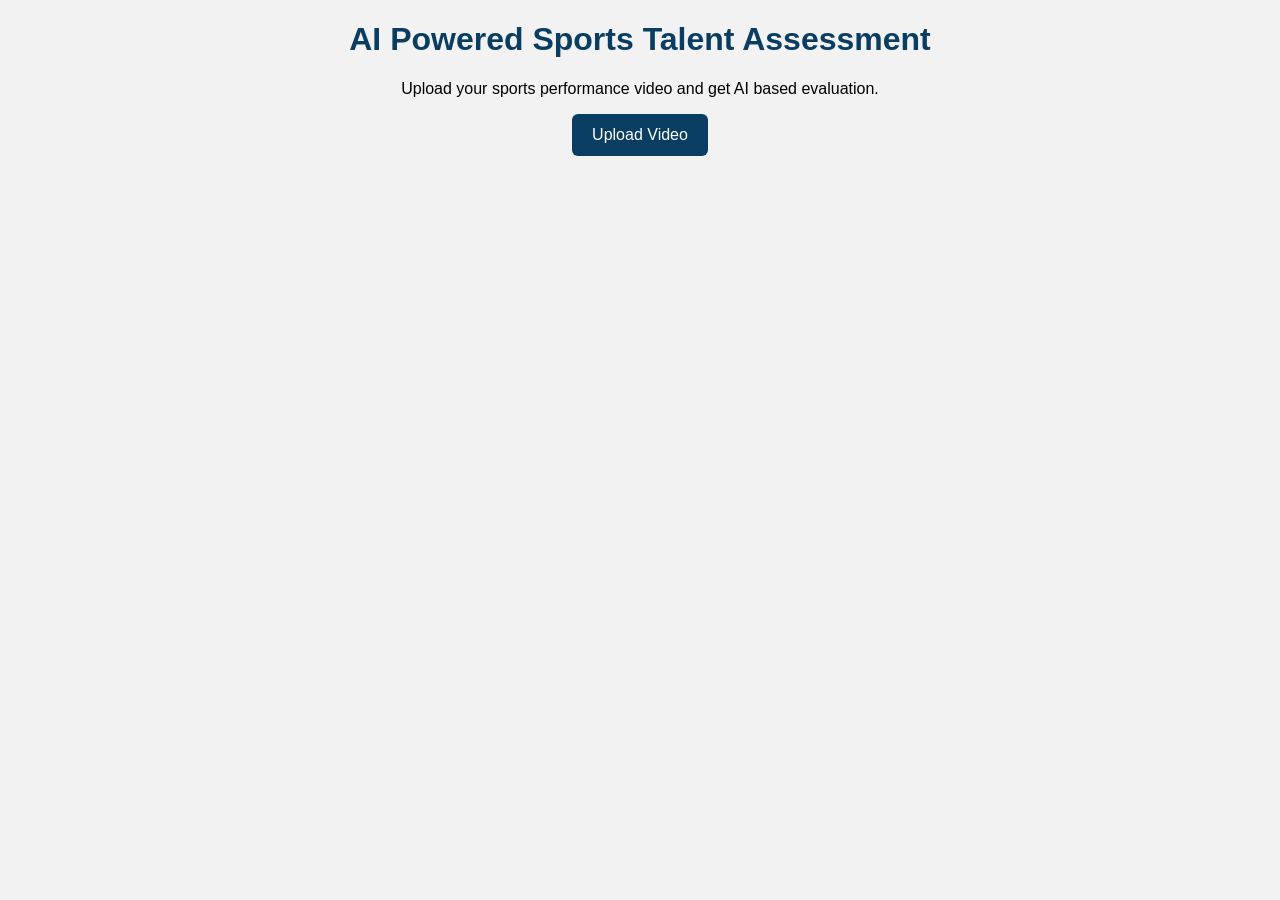
<file: index.html>
<!DOCTYPE html>
<html>
<head>
<title>AI Sports Talent Assessment</title>
<link rel="stylesheet" href="style.css">
</head>

<body>

<h1>AI Powered Sports Talent Assessment</h1>

<p>Upload your sports performance video and get AI based evaluation.</p>

<a href="upload.html">
<button>Upload Video</button>
</a>

</body>
</html>
</file>
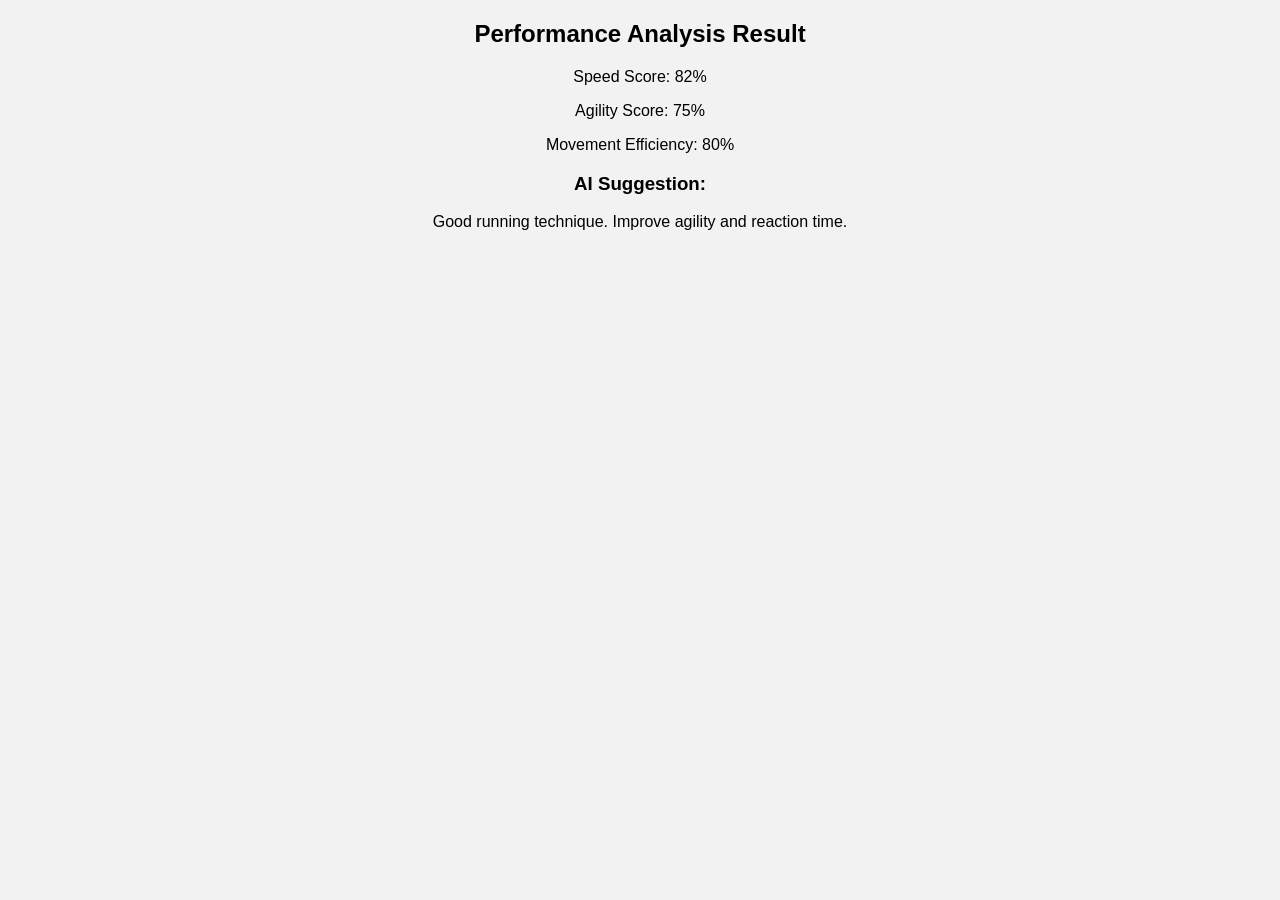
<file: result.html>
<!DOCTYPE html>
<html>
<head>
<title>Results</title>
<link rel="stylesheet" href="style.css">
</head>

<body>

<h2>Performance Analysis Result</h2>

<p>Speed Score: 82%</p>
<p>Agility Score: 75%</p>
<p>Movement Efficiency: 80%</p>

<h3>AI Suggestion:</h3>

<p>Good running technique. Improve agility and reaction time.</p>

</body>
</html>
</file>
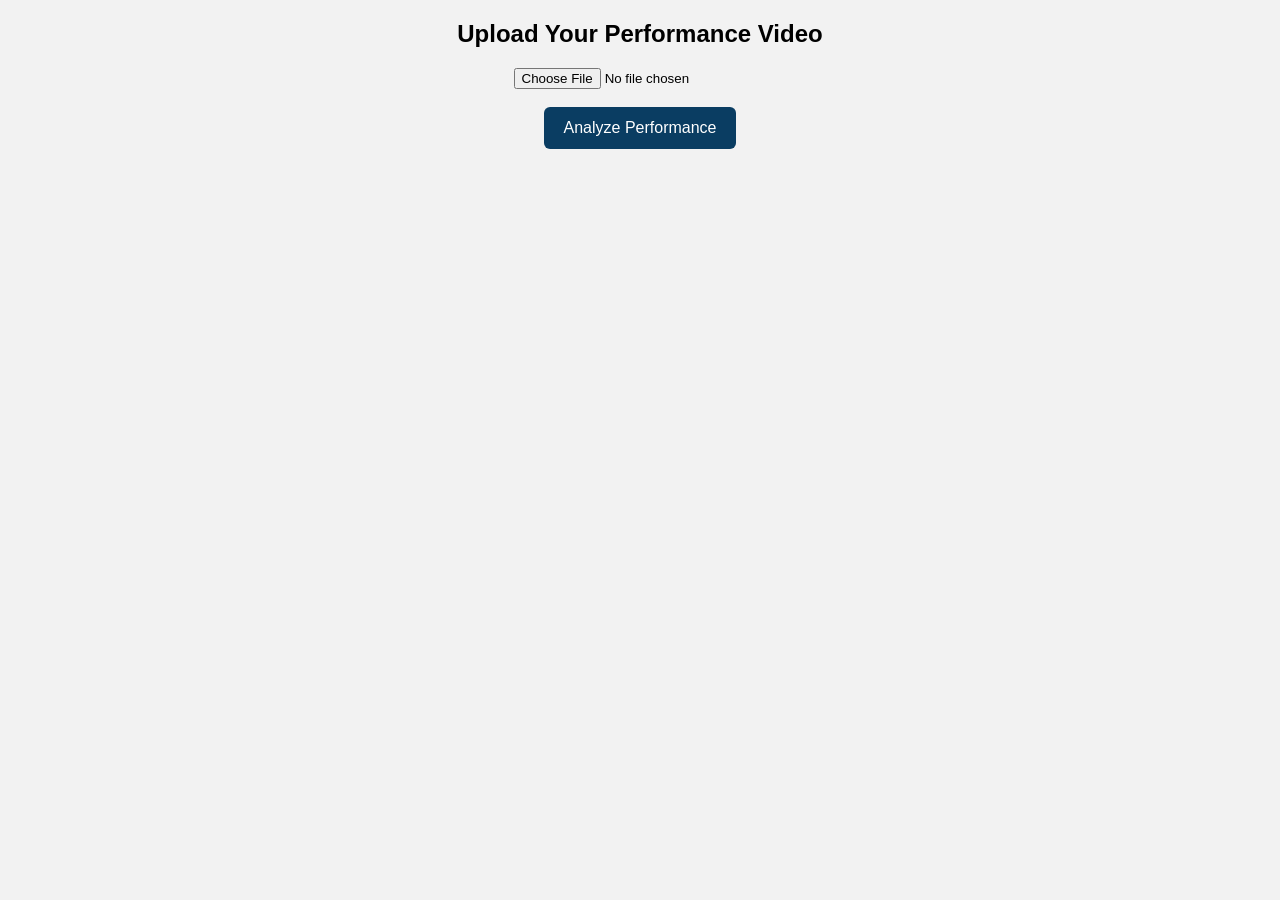
<file: upload.html>
<!DOCTYPE html>
<html>
<head>
<title>Upload Video</title>
<link rel="stylesheet" href="style.css">
</head>

<body>

<h2>Upload Your Performance Video</h2>

<input type="file" id="videoUpload">

<br><br>

<button onclick="analyze()">Analyze Performance</button>

<script src="script.js"></script>

</body>
</html>
</file>
<file: style.css>
body{
font-family: Arial;
text-align:center;
background:#f2f2f2;
}

h1{
color:#0a3d62;
}

button{
padding:12px 20px;
font-size:16px;
background:#0a3d62;
color:white;
border:none;
border-radius:6px;
}
</file>
